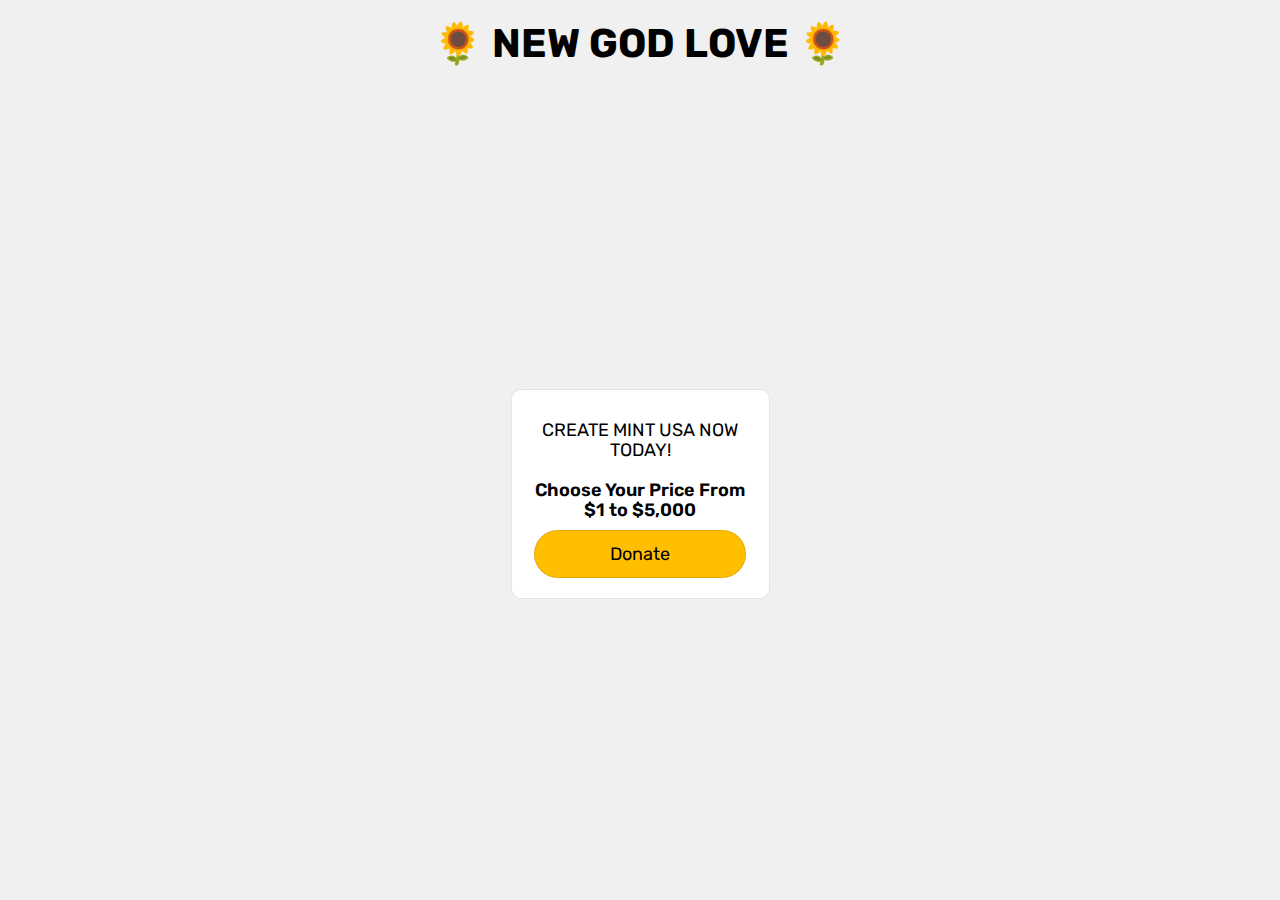
<file: index.html>
<!DOCTYPE html>
<html lang="en">
<head>
  <meta charset="UTF-8" />
  <meta name="viewport" content="width=device-width, initial-scale=1.0"/>
  <title>New God Love MINT USA</title>
  <link rel="icon" href="/sunflower.ico" type="image/x-icon">
  <!-- Importing the Rubik font -->
  <link rel="stylesheet" href="https://fonts.googleapis.com/css?family=Rubik" />
  <style>
    /* Basic resets */
    * {
      box-sizing: border-box;
    }
    html, body {
      margin: 0;
      padding: 0;
      width: 100%;
      overflow-x: hidden;
      font-family: 'Rubik', Helvetica, Arial, sans-serif;
      background: #f0f0f0;
    }
    /* Full-height flex container to center content vertically */
    body {
      display: flex;
      flex-direction: column;
      min-height: 100vh;
    }
    /* Rainbow animated title */
    header {
      text-align: center;
      padding: 20px;
    }
    .title {
      font-size: 2.5em;
      font-weight: bold;
      margin: 0;
      animation: rainbow 1s linear infinite;
    }
    @keyframes rainbow {
      0%   { color: red; }
      16%  { color: orange; }
      33%  { color: yellow; }
      50%  { color: green; }
      66%  { color: blue; }
      83%  { color: indigo; }
      100% { color: violet; }
    }
    /* Container for the donation box */
    .container {
      flex: 1;
      display: flex;
      align-items: center;
      justify-content: center;
      padding: 20px;
    }
    /* New donation button styling */
    .donation-box {
      overflow: auto;
      display: flex;
      flex-direction: column;
      justify-content: flex-end;
      align-items: center;
      width: 259px;
      background: #FFFFFF;
      border: 1px solid rgba(0, 0, 0, 0.1);
      box-shadow: -2px 10px 5px rgba(0, 0, 0, 0);
      border-radius: 10px;
      padding: 20px;
      font-family: Rubik, SQ Market, Helvetica, Arial, sans-serif;
      text-align: center;
    }
    .donation-box p {
      font-size: 18px;
      line-height: 20px;
      margin: 10px 0;
    }
    .donation-box p.bold {
      font-weight: 600;
    }
    .donation-box a {
      display: inline-block;
      font-size: 18px;
      line-height: 48px;
      height: 48px;
      color: #000000;
      min-width: 212px;
      background-color: #ffbf00;
      text-align: center;
      box-shadow: 0 0 0 1px rgba(0,0,0,.1) inset;
      border-radius: 50px;
      text-decoration: none;
    }
  </style>
</head>
<body>
  <!-- Title at the top -->
  <header>
    <h1 class="title">🌻 NEW GOD LOVE 🌻</h1>
  </header>

  <!-- Main container to center the donation box -->
  <div class="container">
    <div class="donation-box">
      <p>CREATE MINT USA NOW TODAY!</p>
      <p class="bold">Choose Your Price From $1 to $5,000</p>
      <a
        id="embedded-checkout-modal-checkout-button"
        target="_blank"
        data-url="https://square.link/u/wHbsGWlw?src=embd"
        href="https://square.link/u/wHbsGWlw?src=embed"
      >
        Donate
      </a>
    </div>
  </div>

  <!-- JavaScript to open the checkout window in a responsive manner -->
  <script>
    function showCheckoutWindow(e) {
      e.preventDefault();

      const url = document.getElementById('embedded-checkout-modal-checkout-button').getAttribute('data-url');
      const title = 'Square Payment Links';

      // Use the top window for size calculations
      const topWindow = window.top ? window.top : window;

      // Fix dual-screen position
      const dualScreenLeft = topWindow.screenLeft !== undefined ? topWindow.screenLeft : topWindow.screenX;
      const dualScreenTop = topWindow.screenTop !== undefined ? topWindow.screenTop : topWindow.screenY;

      const width = topWindow.innerWidth || document.documentElement.clientWidth || screen.width;
      const height = topWindow.innerHeight || document.documentElement.clientHeight || screen.height;

      const h = height * 0.75;
      const w = 500;

      const systemZoom = width / topWindow.screen.availWidth;
      const left = (width - w) / 2 / systemZoom + dualScreenLeft;
      const top = (height - h) / 2 / systemZoom + dualScreenTop;
      const newWindow = window.open(url, title, `scrollbars=yes, width=${w / systemZoom}, height=${h / systemZoom}, top=${top}, left=${left}`);

      if (window.focus) newWindow.focus();
    }

    // Bind the click event to the donation button
    document.getElementById('embedded-checkout-modal-checkout-button').addEventListener('click', function(e) {
      showCheckoutWindow(e);
    });
  </script>
</body>
</html>
</file>
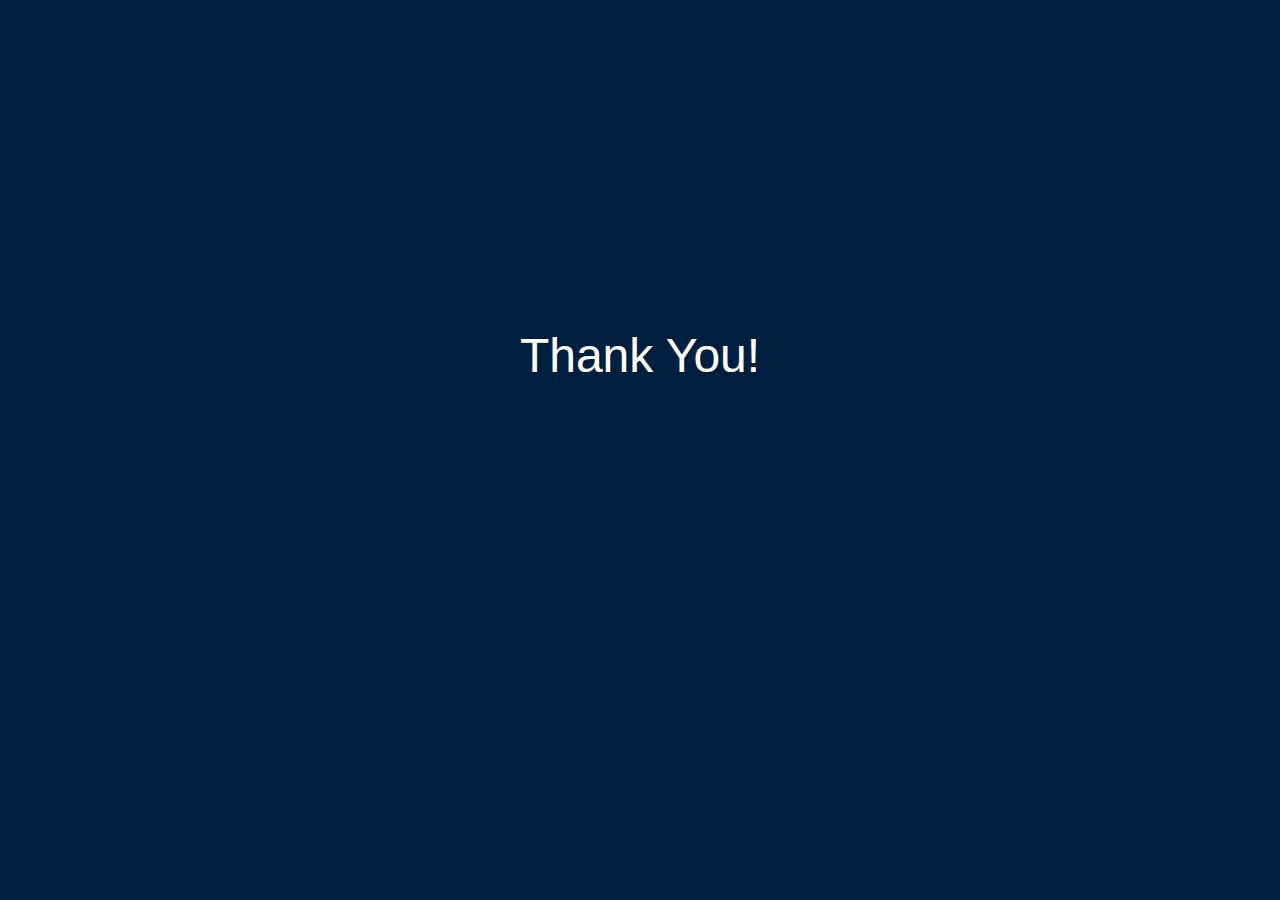
<file: 420.html>
<!DOCTYPE html>
<html lang="en">
<head>
  <meta charset="UTF-8" />
  <meta name="viewport" content="width=device-width, initial-scale=1.0" />
  <title>4/20</title>
  <style>
    html, body {
      margin: 0;
      padding: 0;
      height: 100%;
      overflow: hidden;
      font-family: 'Segoe UI', Tahoma, Geneva, Verdana, sans-serif;
      background-color: #001f3f; /* Dark blue background */
    }
    #overlay {
      position: absolute;
      top: 50%;
      left: 50%;
      transform: translate(-50%, -50%);
      text-align: center;
      color: #fff;
    }
    .centered {
      font-size: 3em;
      opacity: 1;
      transition: opacity 1s ease;
    }
    #message {
      font-size: 1.5em;
      max-width: 90%;
      margin: 0 auto;
    }
    #countdown {
      font-size: 1.2em;
      margin-top: 20px;
      letter-spacing: 1px;
    }
  </style>
</head>
<body>
  <div id="overlay">
    <!-- Step 1: Thank You text -->
    <div id="thankYou" class="centered">Thank You!</div>
    <!-- Step 2: Sunflower emoji (hidden initially) -->
    <div id="sunflower" class="centered" style="opacity: 0;">🌻</div>
    <!-- Step 3: Message and Countdown (hidden initially) -->
    <div id="message" style="opacity: 0;">
      <p>New God Love thanks you for your generous contribution, Mint USA will exist on TikTok before April 20th, 2025.</p>
      <div id="countdown"></div>
    </div>
  </div>

  <script>
    document.addEventListener("DOMContentLoaded", function() {
      // After 3 seconds, fade out the "Thank You" text
      setTimeout(function(){
        document.getElementById("thankYou").style.opacity = 0;
      }, 3000);
      
      // After 4 seconds, fade in the sunflower emoji
      setTimeout(function(){
        var sunflower = document.getElementById("sunflower");
        sunflower.style.opacity = 1;
        // After 2 seconds, fade out the sunflower emoji
        setTimeout(function(){
          sunflower.style.opacity = 0;
        }, 2000);
      }, 4000);
      
      // After 7 seconds, fade in the message and start the countdown
      setTimeout(function(){
        var message = document.getElementById("message");
        message.style.opacity = 1;
        startCountdown();
      }, 7000);
    });

    // Countdown timer for April 20, 2025
    function startCountdown() {
      var countdownElement = document.getElementById("countdown");
      var targetDate = new Date("April 20, 2025 00:00:00").getTime();

      function updateCountdown() {
        var now = new Date().getTime();
        var distance = targetDate - now;
        
        if (distance < 0) {
          countdownElement.innerHTML = "Countdown complete!";
          clearInterval(interval);
          return;
        }
        
        var days = Math.floor(distance / (1000 * 60 * 60 * 24));
        var hours = Math.floor((distance % (1000 * 60 * 60 * 24)) / (1000 * 60 * 60));
        var minutes = Math.floor((distance % (1000 * 60 * 60)) / (1000 * 60));
        var seconds = Math.floor((distance % (1000 * 60)) / 1000);
        
        countdownElement.innerHTML = days + "d " + hours + "h " + minutes + "m " + seconds + "s";
      }
      
      updateCountdown(); // initial call
      var interval = setInterval(updateCountdown, 1000);
    }
  </script>
</body>
</html>
</file>
